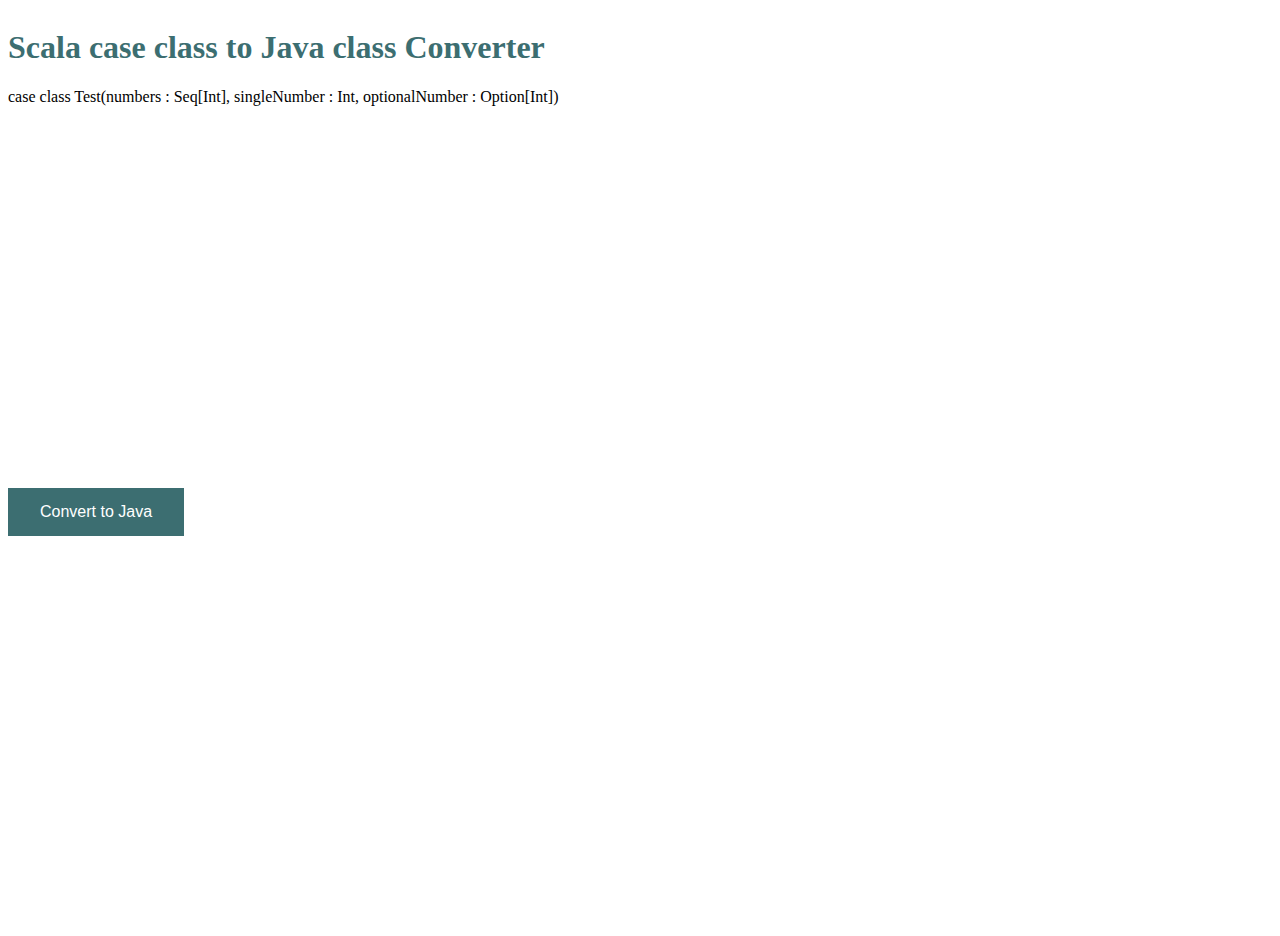
<file: index.html>
<!doctype html>
<html lang="en">
  <head>
    <meta charset="utf-8">
    <meta name="viewport" content="width=device-width, initial-scale=1, shrink-to-fit=no">

    <link rel="stylesheet" href="style.css">
    <title>Scala case class to Java class Converter</title>

    <!-- Global site tag (gtag.js) - Google Analytics -->
  <script async src="https://www.googletagmanager.com/gtag/js?id=G-S3Z7K93Z2J"></script>
  <script>
    window.dataLayer = window.dataLayer || [];
    function gtag(){dataLayer.push(arguments);}
    gtag('js', new Date());

    gtag('config', 'G-S3Z7K93Z2J');
  </script>
  </head>
  <body>
    <div>
      <h1>Scala case class to Java class Converter</h1>
      <div>
        <div id="editor">case class Test(numbers : Seq[Int], singleNumber : Int,  optionalNumber : Option[Int])</div>
      </div>
      <div>
        <button onclick="convert()">Convert to Java</button>
      </div>
      <div>
        <div id="outputCode"></div>
      </div>
    </div>

    <script src="https://pagecdn.io/lib/ace/1.4.12/ace.js" crossorigin="anonymous" integrity="sha256-Q9hnBpgBFstzZOr+OKFOWZWfcF5nFXO8Qz48Nmndo6U=" ></script>
    <script src="script.js"></script>
  </body>
</html>
</file>
<file: style.css>
html,
body {
  height: 100%;
}

body {
  display: flex;
  background-color: #FFFFFF;
}

h1 {
    color: #3C6E71;
}

textarea {
    background-color: #D9D9D9;
    border: 3px solid #3C6E71;
    padding: 5px;
    margin: 5px 0 0 0;
    font-family: Tahoma, sans-serif;
}

button {
    background-color: #3C6E71;
    border: none;
    color: white;
    padding: 15px 32px;
    text-align: center;
    text-decoration: none;
    display: inline-block;
    font-size: 16px;
}

.input-code {
    min-width: 600px;
    min-height: 200px;
} 

#editor { 
  width: 1200px;
  height: 400px;
}

#outputCode { 
  width: 1200px;
  height: 400px;
}
</file>
